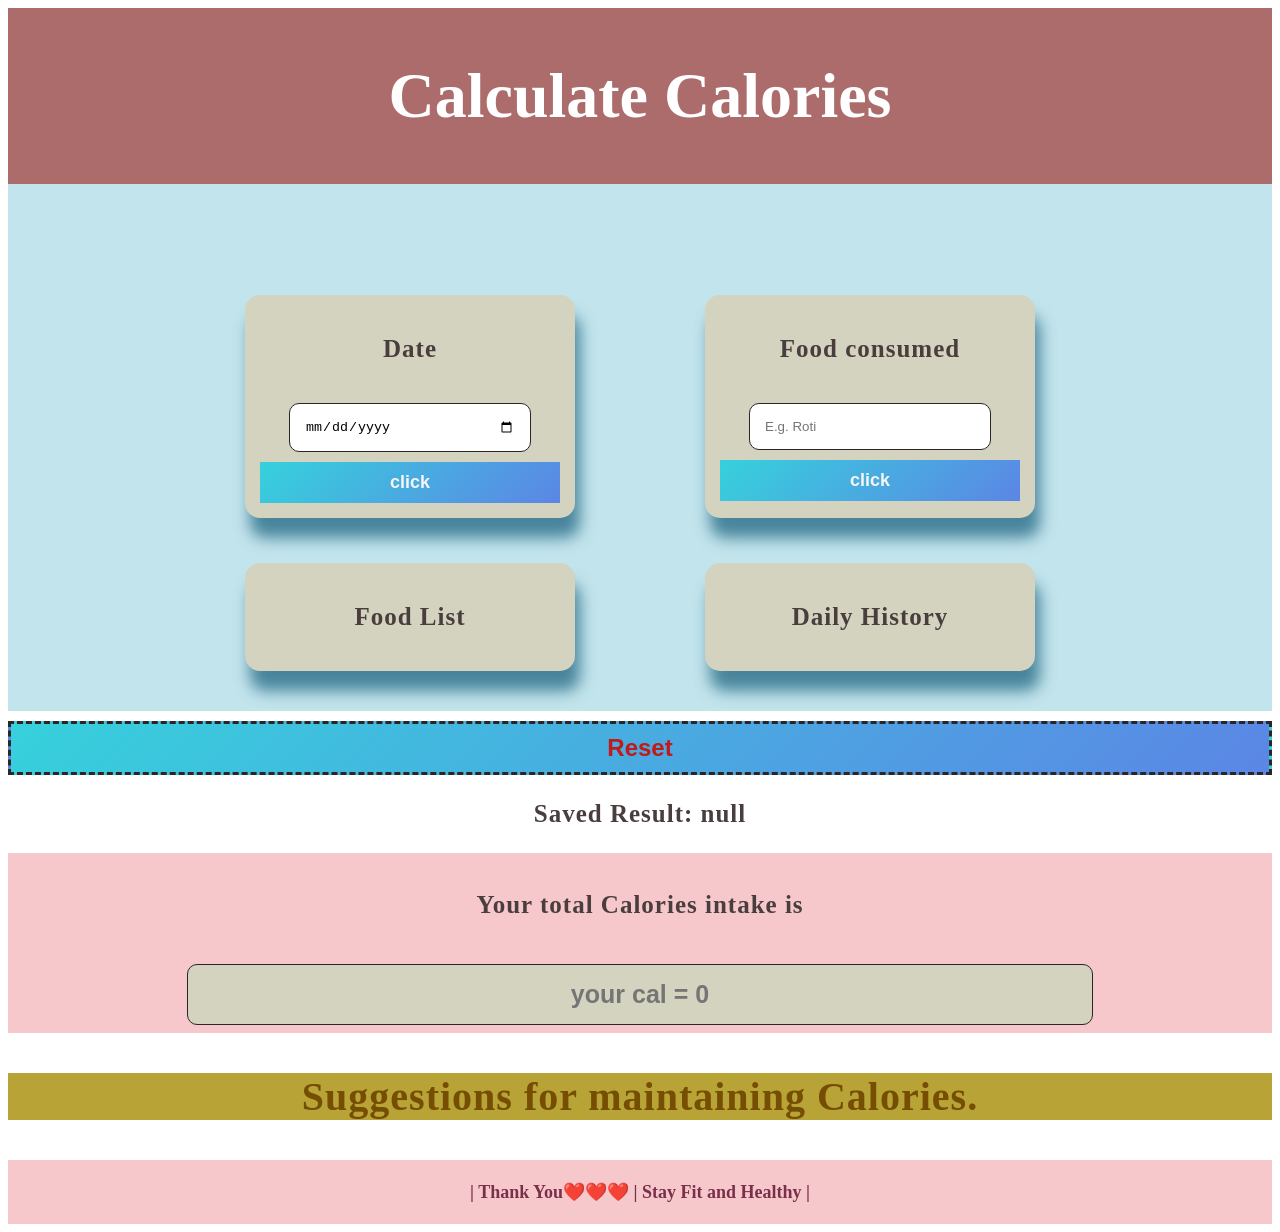
<file: Hello.html>
<!DOCTYPE html>
<html lang="en">
<head>
    <meta charset="UTF-8">
    <meta name="viewport" content="width=device-width, initial-scale=1.0">
    <title> Entering Food items, Date and Time </title>
    <link rel="stylesheet" href="Hello.css">
</head>
<body>
       <header>
        <div class="group1"><h1 id="id1"> Calculate Calories </h1>
        </div>
        </header>
        <main>
            <br>
            <br>
            <div class="container">
                <div class="box">
            <p > Date </p>
            <input type="date" id = "date" placeholder="12/04/2026">
            <button id="clickdate">click</button>
            </div>
            <div class="box">
            <p > Food consumed </p>
            <input type="text" id = "food-item" placeholder="E.g. Roti">
            <button id="clickfood">click</button>
            </div>
            </div>
            
            <div class="container">
            <div class="box">
            <p id="food-list" >Food List </p>
            </div>
            <div class="box">
            <div id="Daily-History"><p>Daily History</p></div>
            </div>
            </div>
        </main>
            <div class="group3">
            <b><button id="reset">Reset</button></b>
            <p id="localStorage"> localStorage</p>
            </div>
        
        <footer>
            <h2><p> Your total Calories intake is </p></h2>
            <input type="box"  id="totalcalories" placeholder=" your cal = 0 ">
        </footer>
          
        <p id="suggestion"> Suggestions for maintaining Calories. </p>
    <div class="group2"> <h id="id6"><br>| Thank You❤️❤️❤️ | Stay Fit and Healthy | </h>
        <br>
        <br>
    </div>
    
    <script src="java.js"></script>

</body>
</html>
<!-- <!DOCTYPE html>
<html lang="en">
<head>
    <meta charset="UTF-8">
    <meta name="viewport" content="width=device-width, initial-scale=1.0">
    <title> Entering Food items, Date and Time </title>
    <link rel="stylesheet" href="Hello.css">
</head>
<body>
    <header>
        <div class="group1"><p id="id1"> Track Calories </p>
            <p id="id2"> Enter the food items you consumed, date and time to track your calories. </p>
            
        <br>
        <br>
    </div>
        <main>
            <p > Date </p>
            <input type="date" id = "date" placeholder="12/04/2026">
            <button id="clickdate">click</button>
            <br>
            <p > Food consumed </p>
            <input type="text" id = "food-item" placeholder="E.g. Roti">
            <button id="clickfood">click</button>
            <p id="food-list">Food List</p>
            <br>
            <p > Time </p>
            <input type="time" id="time" placeholder="12/12/12">
        </main>
        <br>
        <footer>
            <p > Your total Calories intake is </p>
            <input type="box"  id="totalcalories" placeholder="*******************"><br>
        </footer>
        <br>   
        <center><button ><p id="suggestion"> Suggestions for maintaining Calories. </p></button></center>
    </header>
    <br>
    <br>
    <div class="group2"> <h id="id6"> Thank You for using our Calories Tracking app. </h>
        <br>
        <h id="id7"> Hope! It will help you to stay Fit and Healthy.</h>
    </div>
    <script src="java.js"></script>

</body>
</html> -->
</file>
<file: Hello.css>
/* BODY */
body{
    background-color: white;
    align-self: center;
}

/* HEADER */

main{
    text-align:center;
    padding:35px;
    background-color: #c2e4ec;
}
p{
    color: #493d3d;
    letter-spacing:1px;
    text-align:center;
    font-size: 25px;
    font-weight: bold;
}

/* CONTAINER */
.container{
    display:flex;
    color: whitesmoke;
    font-weight: bold;
    font-size: x-large;
    flex-direction: row;
    flex-wrap:wrap;
    margin-top: 35px;
    justify-content:center;
    gap: 130px;
    padding:5px;
    
}

/* BOX */
.box{
    width: 300px;
    background:rgb(211, 211, 191);
    padding:15px;
    border-radius:15px;
    justify-content: center;
    box-shadow: 5px 20px 15px rgb(72, 133, 156);
    transition:0.3s;
}

.box:hover{
    transform:translateY(-6px);
}

/* INPUT of the box*/
input{
    width:70%;
    padding:15px;
    margin-top:15px;
    border-radius:10px;
    border:1px solid #2c2525;
    outline:rgb(117, 79, 8);
}

input:focus{
    border-color:#3498db;
}

/* BUTTON */
button{
    margin-top:  10px;
    padding:10px;
    width:100%;
    border:#921111;
    border:#2c2525;
    background: linear-gradient(135deg,#36d1dc,#5b86e5);
    color:whitesmoke;
    font-size: large;
    font-weight:bold;
    cursor:pointer;
    transition:0.3s;
}

button:hover{
    transform:scale(1.05);
}



/* TOTAL CALORIES */
#totalcalories{
    font-size: 25px;
    text-align: center;
    font-weight:bold;
    background-color:rgb(211, 211, 191);
    color: #ffffff;
}

/* 🔥 SUGGESTION SINGLE LINE BOX */

/* TEXT */
#suggestion{
    font-size: 40px;
    font-weight:bold;
    text-align: center;
    background-color: #b8a436;
    color:#754d03;
}


/* FOOTER */
footer{
    text-align:center;
    padding:8px;
    background:#f6c8cc;
    color:white;
    margin-top:20px;
    font-size:24px;
}

.group1{
    background-color: #a86363ef;
    font-weight: bold;
    font-size: xx-large;
    text-align: center;
    padding: 8px;
    color:white;
}

.group2{
    background-color: #f6c8cc;
    text-align: center;
    font-size: large;
    font-weight: bolder;
    color: rgb(122, 48, 73);
}

#reset{
    width: 200;
    border-style: dashed;
    color: rgb(194, 25, 25);
    font-size: x-large;
    font-weight: bold;
    margin-top: 10px;
}
/* .group1{
    text-align: center;
    color: rgb(58, 41, 6);
    background-color:rgb(243, 243, 142);
}

main{
    text-align: center;
    color: brown;
    font-size: large;
    font-weight: bolder;
}

body{
    background-color:#e0e5da;
}

footer{
    text-align: center;
    font-weight: bold;
    font-size: x-large;
    color: rgb(95, 95, 27);
}

.group2{
    text-align: center;
    font-size: x-large;
    color: rgb(29, 28, 26);
    background-color: #f6c8cc;
}

#id8{
    text-align: center;
    font-size: large;
    background-color: rgb(51, 158, 57);
}

#id7{
    font-size: large;
}

::placeholder{
    color: rgb(172, 29, 29);
}

button{
    height: 100px;
}  

#id1{
    font-size: 80px;
    
} */
</file>
